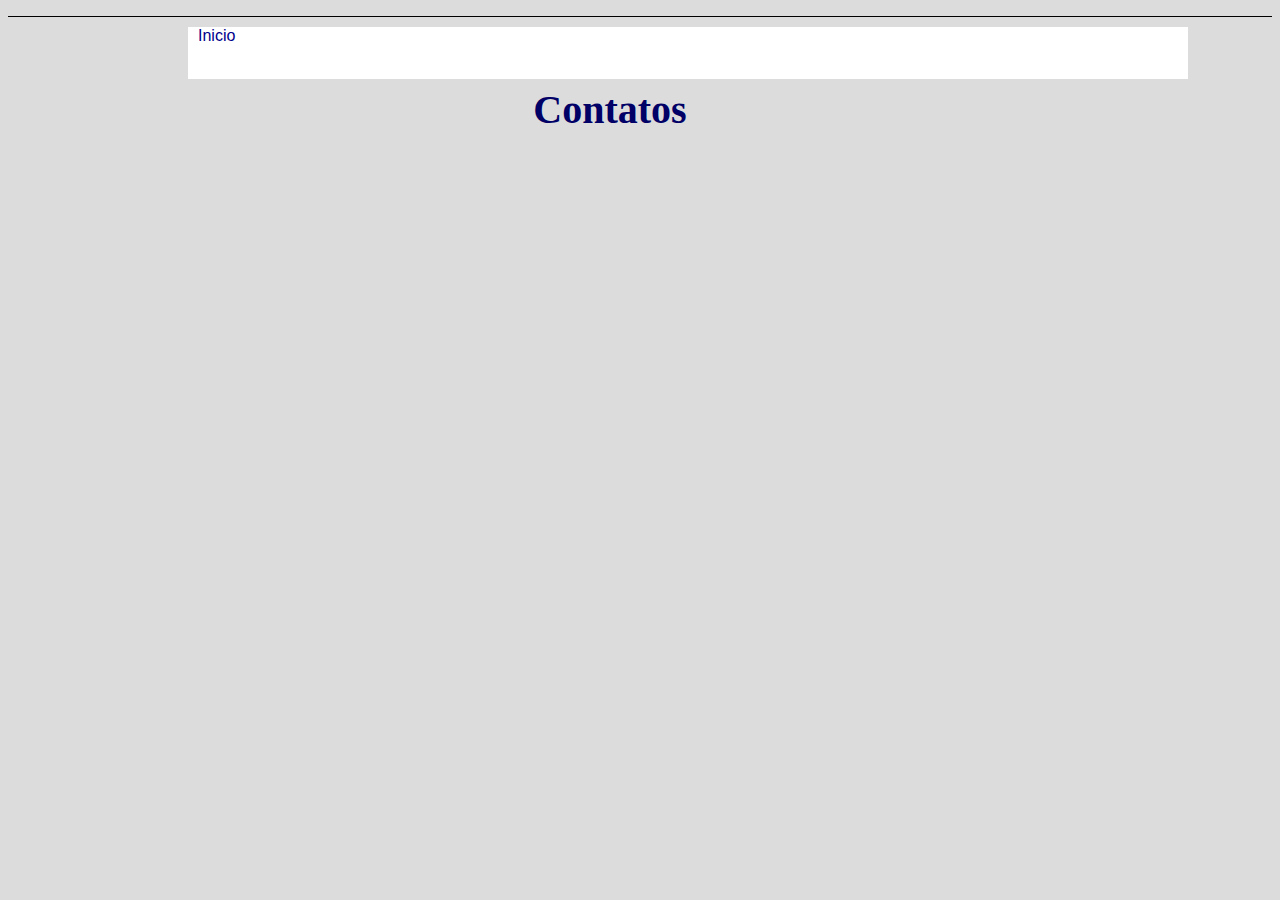
<file: primeiro_projeto/contatos.html>
<!DOCTYPE html>

<html lang="pt-br">

<head>
<meta charset="UTF-8"/>
<title> Fale Conosco</title>
<link rel="stylesheet" href="style.css">
</head>

<body>
<div id="interface">



<header id="cabeçalho">
<nav id="menu">
<ul>

<h1> Contatos </h1>
<ul>
</nav>

</header>

<section id="corpo">
<a href="index.html"> Inicio</a>
<p></p>
<br/>

<!--<h2>Este é o H2<h2>
<h3>Este é o H3<h3>
<h4>Este é o H4<h4>
-->

<!--  inserir comentarios -->

</section>
</div>
</body>

</html>
</file>
<file: primeiro_projeto/style.css>
@charset "UTF-8";

body{
	background-color : #dcdcdc;
	 font-family: Arial, sans-serif;
	 
	}

	
nav#logo img{
	   margin-top: -30px;
	   margin-left: 150px;
	  
	   
	}

		
	header#cabeçalho{
		
		border-bottom: 0.1px solid #000000;
	
		
						
   }	
	header#cabeçalho h1{
		position: absolute;
	   left: 100 px;
	  font-size: 30pt;
	   left: 400pt;
	   margin-top: 70px;
	   font-family: 'Times New Roman', Times, serif;
	   color: #000066;
   }	

   

	  
div#menu_container{
	     		
				width: 100%;
				height: 50px;
			background-color: #00008B;	
			margin-top: -15px;		
							
        }	
		
div#menu{
		  width: 990px;
		  height: 80px;
		  line-height: 50px;
		  margin: 0 auto 0 auto;
		 		}

div#menu ul{
			 font-family: Cambria, Cochin, Georgia, Times, 'Times New Roman', serif;
			 margin: auto;
			 list-style-type: none;
			 font-size: 18px;
			 
		}

div#menu ul li{
	float: left;
	position: relative;
	
}

div#menu ul li a{
	 text-decoration: none;
	 display: block;
	color: #ffff;
	width: auto;
	margin-right: 40px;
	margin-left: 45px;
    
}

div#menu ul li a:hover{
	background: #1e90ff;
	color: #000000;
}

div#menu ul li ul{
	display: none;
	line-height: 50px;
	width: auto;
	float: left;
	position: absolute;
	
}

div#menu ul li:hover ul{
	
	color: #000000;
	display: block;
	float: left;
	width: 50px;
	line-height: 50px;
		
}

div#menu ul li ul a{
	background: #00008B;
	color: #fff;
    height: 50p;
	line-height: 50px;
	
}


section#corpo{
	     display: block;
		 background-color: white;
		 width: 1000px;
		 float: left;
		 margin-left: 180px;
		 margin-top: 10px;
		 border-top: 0px solid #606060;
      }	

section#corpo-full{
	     width: 1000px;
		 display : block;
}	


Section#corpo h1{
	margin-top: 20px;
	color: #696969;
	font-family: Arial, Helvetica, sans-serif;
	margin-left: 20px;

}

section#corpo h2{
	color: #808080;
	text-align: center;
}

section#corpo h3{
  color: #808080;
  margin-left: 20px;	
}

section#corpo h4{
	color: #808080;
}


Section#corpo a{
	text-decoration: none;
	color: #00008B;
	margin-left: 10px;
}

Section#corpo a:hover{
	text-decoration: underline;
	color: red;
}
section#corpo figure.foto-legenda{
	position: relative;
	border: 2px solid white;
	box-shadow: 1px 1px 4px black;
}

section#corpo figure.foto-legenda img{
	height: 100%;
	width: 900px;
	
		
}

section#corpo figure.foto-legenda figcaption {
    opacity: 0;
	position: absolute;
	top: 0px;
	left: 0px;
	background-color: rgba(0,0,0,.4);
	color: #FFFFFF;
	height: 100%;
	width: 100%;
	padding: 10px;
	box-sizing: border-box;
	transition: opacity 1s;

}


section#corpo figure.foto-legenda:hover figcaption {
  
	 opacity: 1;

}

 p {
	text-align: justify; 
	text-indent: 50px;	
	margin-right: 10px;
	margin-left: 10px;
    
   }     
   
   section#corpo_conosco
   {
	  background-color: white;
      
	   
   }
    section#corpo_conosco table{
		width: 100%;
		height: 400px;
	}
   
   section#corpo_conosco table tr th{
	   
	   border: 1px solid black;
	   
   }
   
   section#corpo_conosco table tr th#th1{
	   background-color: blue;
   }
    section#corpo_conosco table tr th#th2{
		background-color: green;
	}
	section#corpo_conosco table tr th#th3{
		background-color: yellow;
	}
	section#corpo_conosco table tr th4{}
   
   section#corpo_conosco table tr td{
	   
	   border: 1px solid black;
   }
   
    section#corpo_conosco table tr td#td1{
		background-color: black;
	    color: #fff;

	}
   
	section#corpo_conosco table tr td#td5{
		background-color: pink;
	}

	section#corpo_conosco table tr td#td8{
		background-color: orange;
		color:mediumslateblue;
	}
   section#corpo_cadastro{
	   height: 100%;
	   width: 1000px;
	   background-color: #FFFFFF;
	   margin-top: 10px;	      
	   margin-bottom: 5px;
	   margin-left: 190px;
	  
   }

   section#corpo_cadastro form input.botao{
	   background: #4f4f4f;
	   height: 30px;
	   width: 90px;
	   margin-top: 10px; 
	   margin-left: 10px; 
	   font-family: Verdana, Geneva, Tahoma, sans-serif;

   }
   section#corpo_cadastro form fieldset#usuario img{
	   height: 200px;
	   width: 200px;
	   margin-left: 620px;
	   margin-top: -200px;
   }
   
   section#corpo_cadastro form fieldset#logradouro img{
	   height: 200px;
	   width: 200px;
	   margin-left: 650px;
	   margin-top: -150px;
   }
   
   section#corpo_cadastro form fieldset#Mensagem img{
	   
	   height: 150px;
	   width: 200px;
	   margin-left: 700px;
	   margin-top: -90px;
	   margin-bottom : 30px;
   }
   
   section#corpo_cadastro form fieldset#Mensagem textarea{
	   
	   height: 100%;
	   width: 500px;
	   margin-top: 40px;
	   
   }
   
   
 footer#rodape{
	 text-align: center;
	 padding-top: 15px;
}

footer#rodape{
	clear:both;
	border-top: 15px solid #00008B;
	
}

footer#rodape a{
	text-decoration: none;
	color: #00008B; 
}


footer#rodape a:hover{
	text-decoration: underline;
	color: red; 
}
</file>
